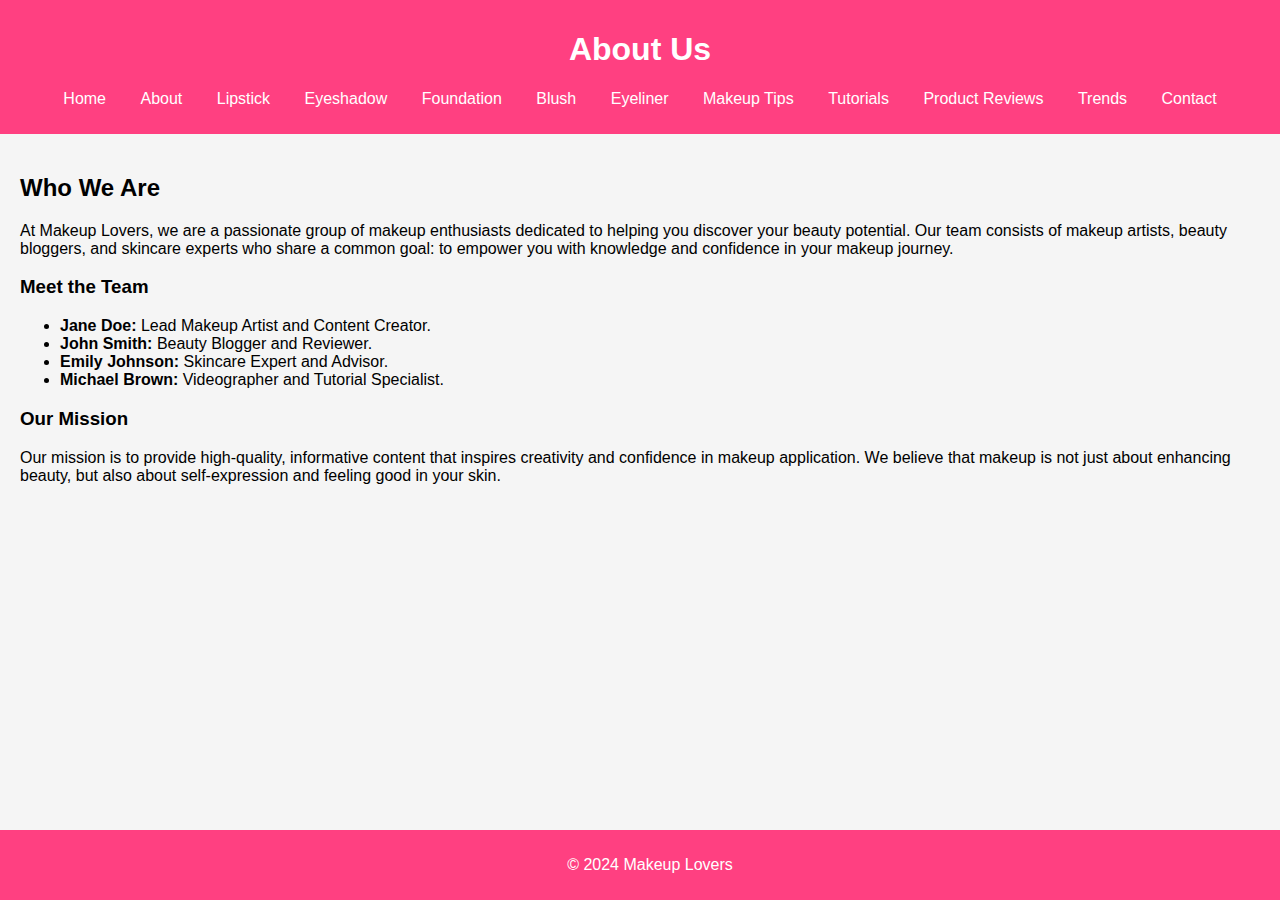
<file: about.html>
<!DOCTYPE html>
<html lang="en">
<head>
    <meta charset="UTF-8">
    <meta name="viewport" content="width=device-width, initial-scale=1.0">
    <title>About Us - Makeup Lovers</title>
    <link rel="stylesheet" href="styles.css">
</head>
<body>
    <header>
        <h1>About Us</h1>
        <nav>
            <ul>
                <li><a href="index.html">Home</a></li>
                <li><a href="about.html">About</a></li>
                <li><a href="lipstick.html">Lipstick</a></li>
                <li><a href="eyeshadow.html">Eyeshadow</a></li>
                <li><a href="foundation.html">Foundation</a></li>
                <li><a href="blush.html">Blush</a></li>
                <li><a href="eyeliner.html">Eyeliner</a></li>
                <li><a href="makeup-tips.html">Makeup Tips</a></li>
                <li><a href="tutorials.html">Tutorials</a></li>
                <li><a href="product-reviews.html">Product Reviews</a></li>
                <li><a href="trends.html">Trends</a></li>
                <li><a href="contact.html">Contact</a></li>
            </ul>
        </nav>
    </header>
    <main>
        <h2>Who We Are</h2>
        <p>At Makeup Lovers, we are a passionate group of makeup enthusiasts dedicated to helping you discover your beauty potential. Our team consists of makeup artists, beauty bloggers, and skincare experts who share a common goal: to empower you with knowledge and confidence in your makeup journey.</p>
        
        <h3>Meet the Team</h3>
        <ul>
            <li><strong>Jane Doe:</strong> Lead Makeup Artist and Content Creator.</li>
            <li><strong>John Smith:</strong> Beauty Blogger and Reviewer.</li>
            <li><strong>Emily Johnson:</strong> Skincare Expert and Advisor.</li>
            <li><strong>Michael Brown:</strong> Videographer and Tutorial Specialist.</li>
        </ul>
        
        <h3>Our Mission</h3>
        <p>Our mission is to provide high-quality, informative content that inspires creativity and confidence in makeup application. We believe that makeup is not just about enhancing beauty, but also about self-expression and feeling good in your skin.</p>
    </main>
    <footer>
        <p>&copy; 2024 Makeup Lovers</p>
    </footer>
</body>
</html>
</file>
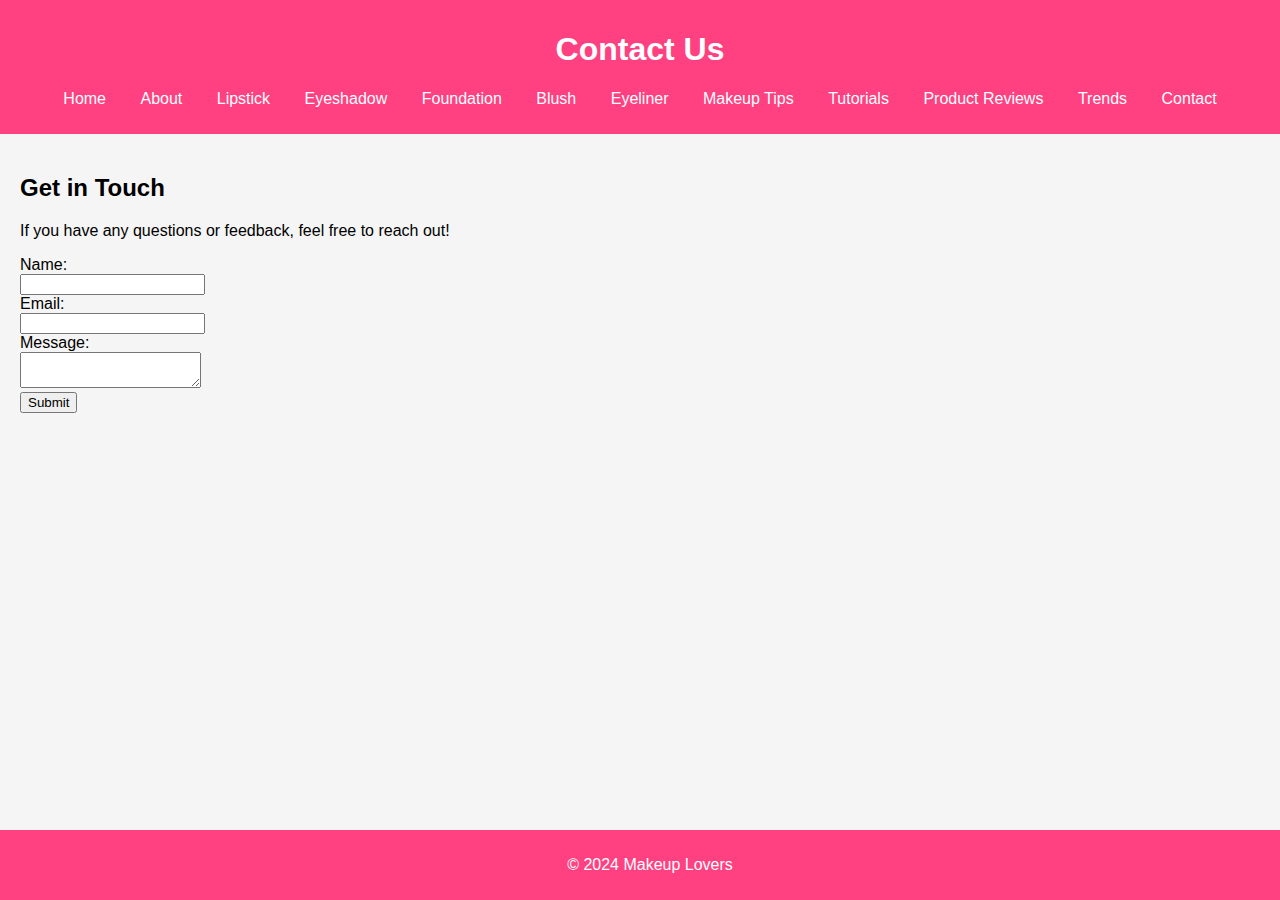
<file: contact.html>
<!DOCTYPE html>
<html lang="en">
<head>
    <meta charset="UTF-8">
    <meta name="viewport" content="width=device-width, initial-scale=1.0">
    <title>Contact Us</title>
    <link rel="stylesheet" href="styles.css">
</head>
<body>
    <header>
        <h1>Contact Us</h1>
        <nav>
            <ul>
                <li><a href="index.html">Home</a></li>
                <li><a href="about.html">About</a></li>
                <li><a href="lipstick.html">Lipstick</a></li>
                <li><a href="eyeshadow.html">Eyeshadow</a></li>
                <li><a href="foundation.html">Foundation</a></li>
                <li><a href="blush.html">Blush</a></li>
                <li><a href="eyeliner.html">Eyeliner</a></li>
                <li><a href="makeup-tips.html">Makeup Tips</a></li>
                <li><a href="tutorials.html">Tutorials</a></li>
                <li><a href="product-reviews.html">Product Reviews</a></li>
                <li><a href="trends.html">Trends</a></li>
                <li><a href="contact.html">Contact</a></li>
            </ul>
        </nav>
    </header>
    <main>
        <h2>Get in Touch</h2>
        <p>If you have any questions or feedback, feel free to reach out!</p>
        <form>
            <label for="name">Name:</label><br>
            <input type="text" id="name" name="name"><br>
            <label for="email">Email:</label><br>
            <input type="email" id="email" name="email"><br>
            <label for="message">Message:</label><br>
            <textarea id="message" name="message"></textarea><br>
            <input type="submit" value="Submit">
        </form>
    </main>
    <footer>
        <p>&copy; 2024 Makeup Lovers</p>
    </footer>
</body>
</html>
</file>
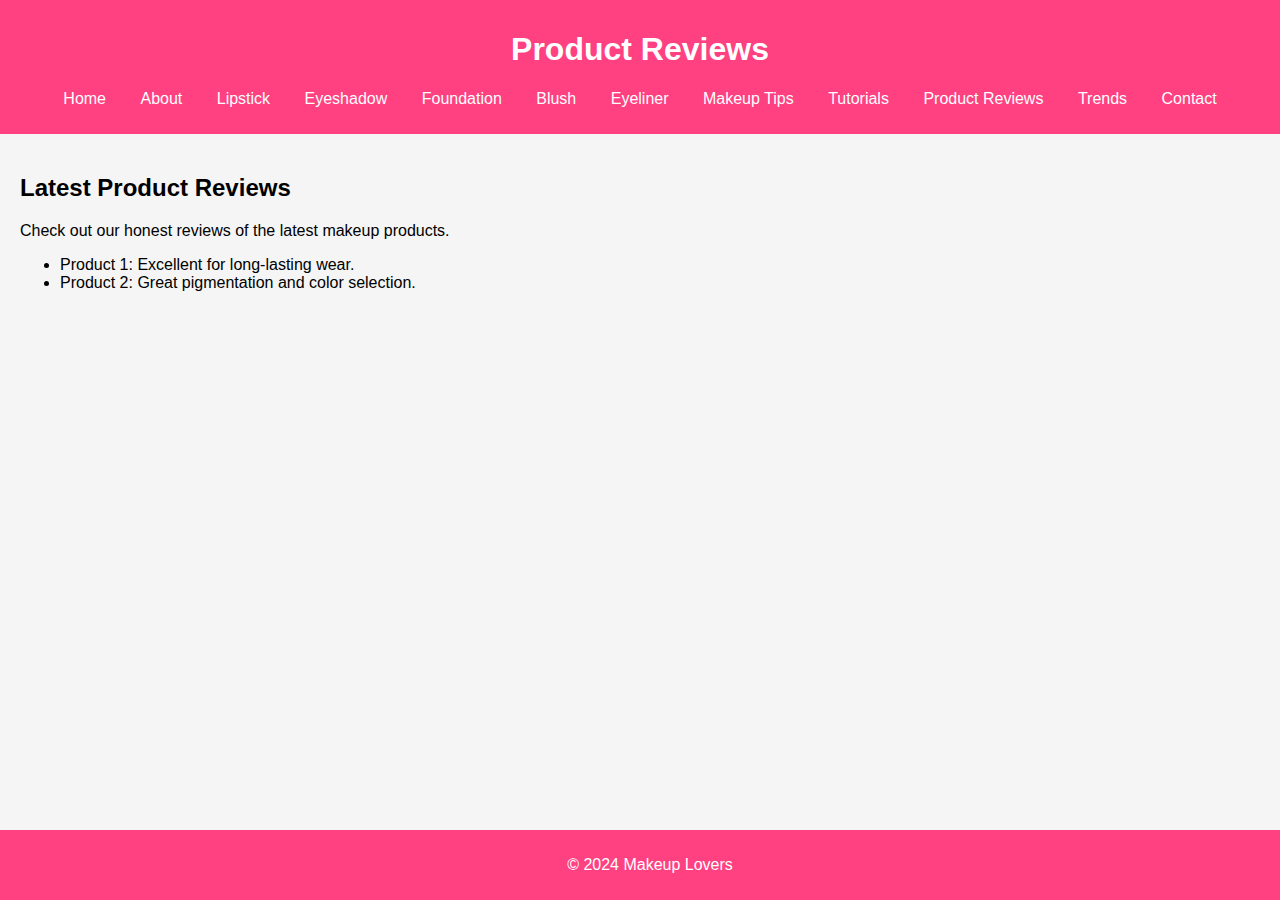
<file: product-reviews.html>
<!DOCTYPE html>
<html lang="en">
<head>
    <meta charset="UTF-8">
    <meta name="viewport" content="width=device-width, initial-scale=1.0">
    <title>Product Reviews</title>
    <link rel="stylesheet" href="styles.css">
</head>
<body>
    <header>
        <h1>Product Reviews</h1>
        <nav>
            <ul>
                <li><a href="index.html">Home</a></li>
                <li><a href="about.html">About</a></li>
                <li><a href="lipstick.html">Lipstick</a></li>
                <li><a href="eyeshadow.html">Eyeshadow</a></li>
                <li><a href="foundation.html">Foundation</a></li>
                <li><a href="blush.html">Blush</a></li>
                <li><a href="eyeliner.html">Eyeliner</a></li>
                <li><a href="makeup-tips.html">Makeup Tips</a></li>
                <li><a href="tutorials.html">Tutorials</a></li>
                <li><a href="product-reviews.html">Product Reviews</a></li>
                <li><a href="trends.html">Trends</a></li>
                <li><a href="contact.html">Contact</a></li>
            </ul>
        </nav>
    </header>
    <main>
        <h2>Latest Product Reviews</h2>
        <p>Check out our honest reviews of the latest makeup products.</p>
        <ul>
            <li>Product 1: Excellent for long-lasting wear.</li>
            <li>Product 2: Great pigmentation and color selection.</li>
        </ul>
    </main>
    <footer>
        <p>&copy; 2024 Makeup Lovers</p>
    </footer>
</body>
</html>
</file>
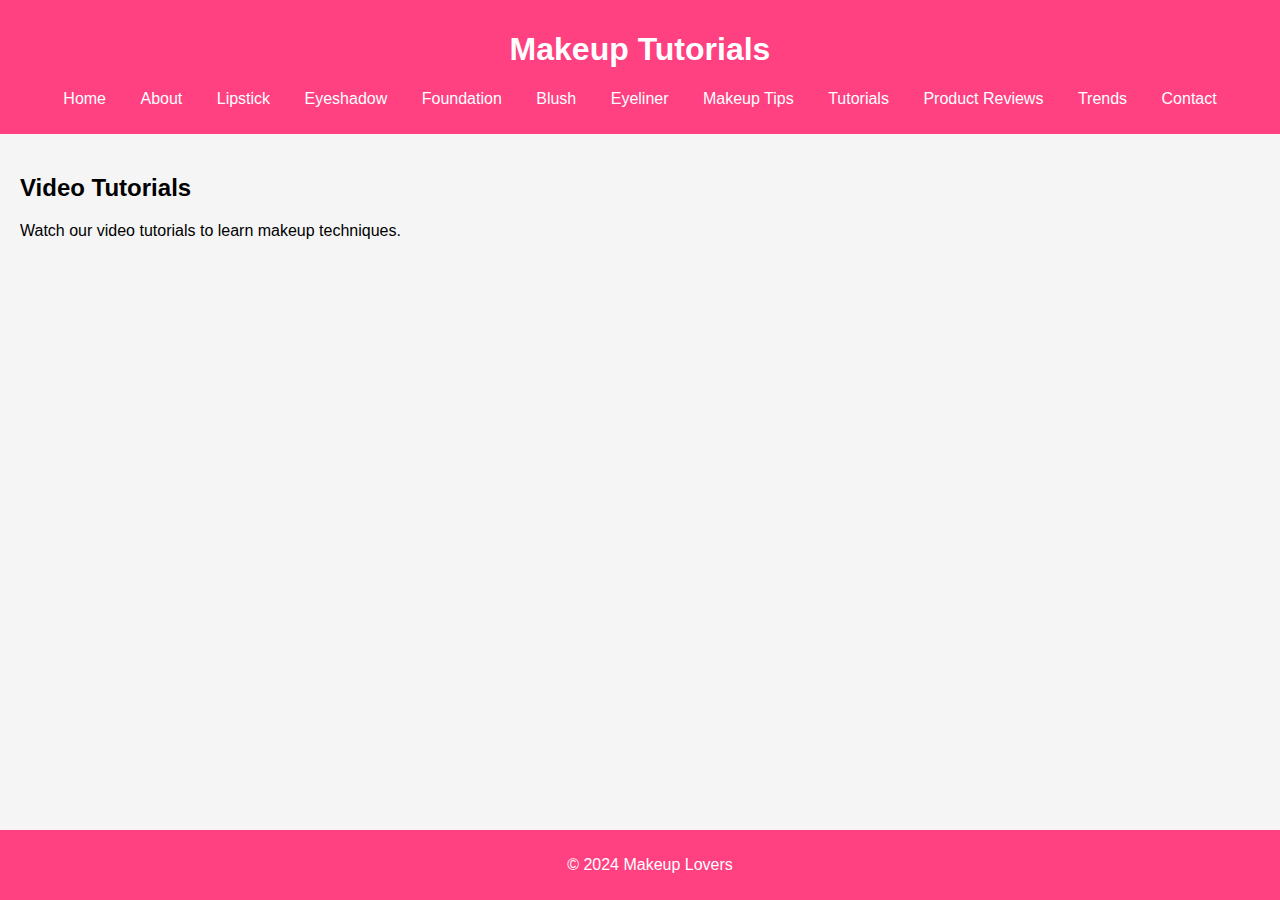
<file: tutorials.html>
<!DOCTYPE html>
<html lang="en">
<head>
    <meta charset="UTF-8">
    <meta name="viewport" content="width=device-width, initial-scale=1.0">
    <title>Makeup Tutorials</title>
    <link rel="stylesheet" href="styles.css">
</head>
<body>
    <header>
        <h1>Makeup Tutorials</h1>
        <nav>
            <ul>
                <li><a href="index.html">Home</a></li>
                <li><a href="about.html">About</a></li>
                <li><a href="lipstick.html">Lipstick</a></li>
                <li><a href="eyeshadow.html">Eyeshadow</a></li>
                <li><a href="foundation.html">Foundation</a></li>
                <li><a href="blush.html">Blush</a></li>
                <li><a href="eyeliner.html">Eyeliner</a></li>
                <li><a href="makeup-tips.html">Makeup Tips</a></li>
                <li><a href="tutorials.html">Tutorials</a></li>
                <li><a href="product-reviews.html">Product Reviews</a></li>
                <li><a href="trends.html">Trends</a></li>
                <li><a href="contact.html">Contact</a></li>
            </ul>
        </nav>
    </header>
    <main>
        <h2>Video Tutorials</h2>
        <p>Watch our video tutorials to learn makeup techniques.</p>
        <iframe width="560" height="315" src="https://www.youtube.com/embed/sample-video" title="YouTube video" frameborder="0" allowfullscreen></iframe>
    </main>
    <footer>
        <p>&copy; 2024 Makeup Lovers</p>
    </footer>
</body>
</html>
</file>
<file: styles.css>
body {
    font-family: Arial, sans-serif;
    margin: 0;
    padding: 0;
    background-color: #f5f5f5;
}

header {
    background-color: #ff4081;
    color: white;
    padding: 10px 20px;
    text-align: center;
}

nav ul {
    list-style-type: none;
    padding: 0;
}

nav ul li {
    display: inline;
    margin: 0 15px;
}

nav ul li a {
    color: white;
    text-decoration: none;
}

main {
    padding: 20px;
}

footer {
    text-align: center;
    padding: 10px;
    background-color: #ff4081;
    color: white;
    position: absolute;
    width: 100%;
    bottom: 0;
}
</file>
